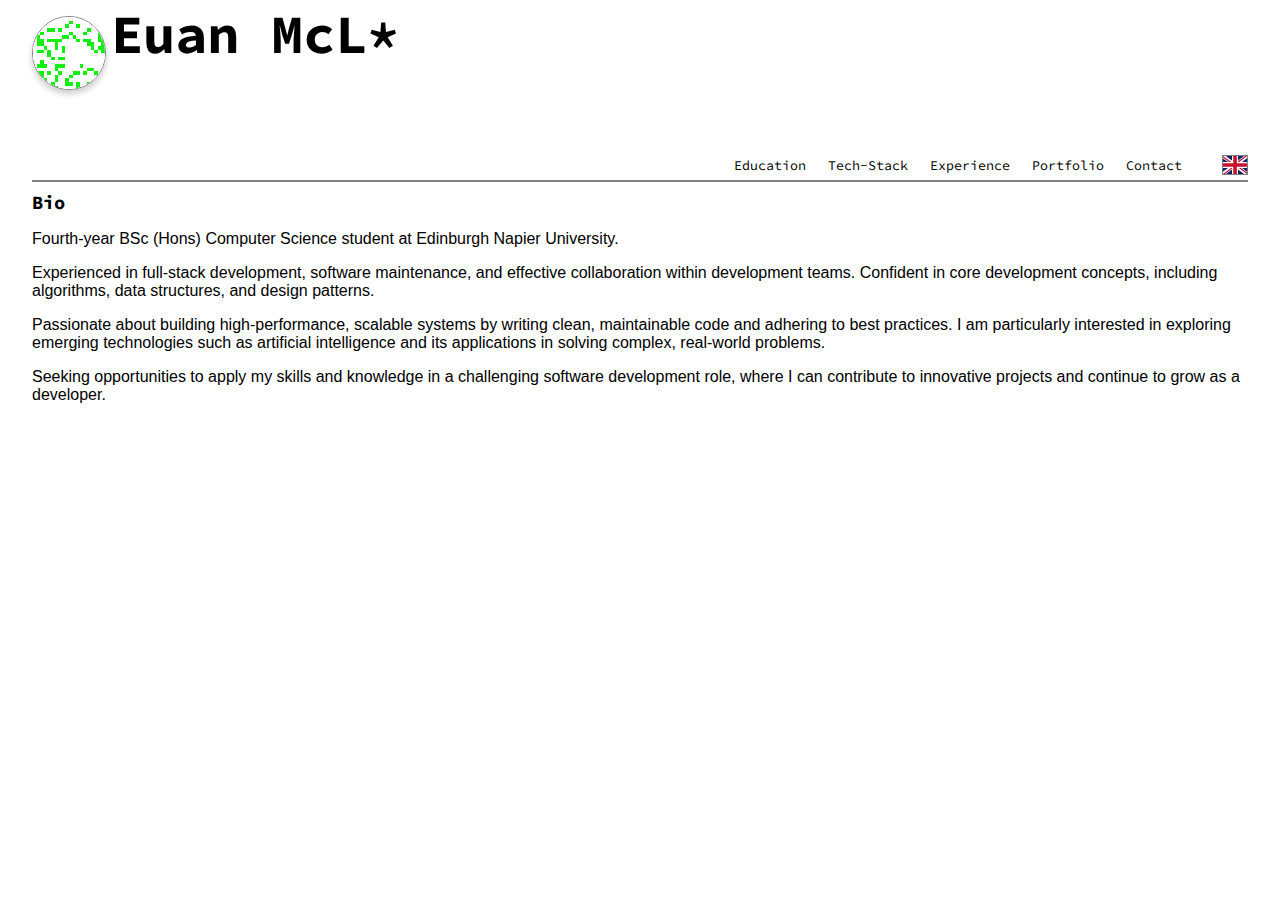
<file: index.html>
<!DOCTYPE html>
<html lang="en">
    <head>
        <meta charset="UTF-8">
        <meta name="viewport" content="width=device-width, initial-scale=1.0">
        <title>Euan Campbell - Software Dev</title>
        <link rel="stylesheet" href="style_v2.css">
        <link rel="stylesheet" href="conway_v2.css">
        <link href="https://fonts.googleapis.com/css2?family=Source+Code+Pro&display=swap" rel="stylesheet">
        <link href="https://fonts.googleapis.com/icon?family=Material+Icons" rel="stylesheet">
        <link rel="icon" href="pc_icon.webp" type="image/webp">
    </head>
    <body>
        <div id="mobile-view">
            <div id="mobile-content-container">
                <h1 id="mobile-name">Euan McLean Campbell</h2>
                <h2 id="mobile-title">Software Developer</h2>
                <div id="mobile-divider"></div>
                <b id="mobile-contact-header">Contact</b>
                <p class="contact-info"><span class="material-icons">mail</span> <a href="mailto:euan.m.campbell@protonmail.com" class="custom-link">euan.m.campbell@protonmail.com</a></p>
                <p class="contact-info"><span class="material-icons">phone</span> <a href="tel:+447305054128" class="custom-link">+44 7305 054128</a></p>
                <p class="contact-info"><span class="material-icons">link</span> <a href="https://www.linkedin.com/in/euan-m-campbell/" class="custom-link">LinkedIn</a></p>
                <p class="contact-info"><span class="material-icons">link</span> <a href="https://github.com/EMCampbell01" class="custom-link">GitHub</a></p>
                <p id="mobile-bottom-text">To view my full portfolio, open this page in a desktop browser</p>
            </div>
        </div>
        <div id="page-head">
            <div class="head-container">
                <div id="game-block">
                    <div id="grid-container"></div>
                </div>
                <div id="title-block">
                    <h1 onclick="showTab('bio')">&nbsp;</h1>
                    <h2>&nbsp;</h2>
                </div>
            </div>    
            <div id="nav-bar">
                <button data-string="education" class="nav-bar-tab-button" id="btn-education" onclick="showTab('education')">Education</button>
                <button data-string="tech-stack" class="nav-bar-tab-button" id="btn-tech-stack" onclick="showTab('tech-stack')">Tech-Stack</button>
                <button data-string="experience" class="nav-bar-tab-button" id="btn-experience" onclick="showTab('experience')">Experience</button>
                <button data-string="projects" class="nav-bar-tab-button" id="btn-portfolio" onclick="showTab('portfolio')">Portfolio</button>
                <button data-string="contact" class="nav-bar-tab-button" id="btn-contact" onclick="showTab('contact')">Contact</button>
            </div>
            <button id="lang-button" onclick="changeLang()"><img src="gb.svg" alt="Flag" width="24" height="24"></button>
        </div>
        <div id="tab-head">
            <h3 id="tab-title">Bio</h3>
        </div>
        <div id="page-content">
            <div id="bio-tab" class="tab">
                <h3 style="color: white;">&nbsp;</h3>
                <p data-string="bio-p-1" class="tab-text">Fourth-year BSc (Hons) Computer Science student at Edinburgh Napier University.</p>
                <p data-string="bio-p-2" class="tab-text">Experienced in full-stack development, software maintenance, and effective collaboration within development teams. Confident in core development concepts, including algorithms, data structures, and design patterns.</p>
                <p data-string="bio-p-3" class="tab-text">Passionate about building high-performance, scalable systems by writing clean, maintainable code and adhering to best practices. I am particularly interested in exploring emerging technologies such as artificial intelligence and its applications in solving complex, real-world problems.</p>
                <p data-string="bio-p-4" class="tab-text">Seeking opportunities to apply my skills and knowledge in a challenging software development role, where I can contribute to innovative projects and continue to grow as a developer.</p>
                <!-- <p data-string="bio-p-5" class="tab-text"></p> -->
            </div>
            <div id="education-tab" class="tab hidden-tab">
                <h3 data-string="education" class="tab-title">Education</h3>
                <div class="tab-subsection">
                    <b data-string="bsc-computer-science" class="block-head" data-block="napier">BSc (Hons) Computer Science {</b>
                    <div class="tab-subsection-content">
                        <p data-string="edinburgh-napier-university" class="no-margin" style="padding-top: 8px;">Edinburgh Napier University</p>
                        <p class="no-margin">2019 - 2025</p>
                        <p data-string="napier-grade" class="no-margin">Grade: First-Class (Projected)</p>
                        <p data-string="napier-p-1" style="margin-top: 8px;">Achieved merit in modules covering a wide array of subjects and technologies in both high-level and low-level areas of computing. Designed, developed and showcased coursework projects including web applications, mobile applications and database systems. Participated in extracurricular events such as annual hackathons.</p>
                        <p data-string="napier-p-2" style="margin-top: 8px;">Final Year Grades:</p>
                        <ul class="tab-subsection-list" style="margin: 8px; margin-bottom: 0px;">
                            <li data-string="module-list-1">73% - Multi-Agent Systems</li>
                            <li data-string="module-list-2">77% - Software Architecture</li>
                            <li data-string="module-list-3">TBC - Formal Approaches to Software Engineering</li>
                            <li data-string="module-list-4">TBC - Computational Intelligence</li>
                            <li data-string="module-list-5">TBC - Honours Project: "A Comparative Analysis of CPython and Mojo for Performance and Usability."</li>
                        </ul>
                    </div>
                    <b class="block end" data-block="napier" style="cursor: default;">}</b>
                </div>
                <div class="tab-subsection">
                    <b data-string="russian-language-studies" class="block-head">Russian Language Studies {</b>
                    <div class="tab-subsection-content">
                        <p data-string="international-house-edinburgh" class="no-margin" style="padding-top: 8px;">International House Edinburgh</p>
                        <p class="no-margin">2022 - 2023</p>
                        <p data-string="international-house-grade" class="no-margin">Grade: B2 (CERF)</p>
                        <p data-string="international-house-p-1" style="margin-top: 8px; margin-bottom: 0px;">Studied Russian language and culture for a year, achieving a B2 level of proficiency in speaking, listening, reading and writing. Completed coursework and exams in grammar, vocabulary, and comprehension. Participated in speaking and listening exercises, and conversational practice with native speakers.</p>
                    </div>
                    <b style="cursor: default;">}</b>
                </div>
                <div class="tab-subsection">
                    <b data-string="scottish-highers-nat-5" class="block-head">Scottish Highers and National 5s {</b>
                    <div class="tab-subsection-content">
                        <p data-string="scottish-highers" class="no-margin" style="padding-top: 8px;">Inverkeithing High School</p>
                        <p class="no-margin">2013 - 2019</p>
                        <p class="no-margin">Grade: BBCC (Higher) ABBBBB (National 5)</p>
                        <p data-string="scottish-highers-p-1">Developed a keen interest in science, particularly physics, which formed the foundation of my academic journey. These subjects sparked my curiosity and led to a deeper understanding of science, technology and engineering.</p>
                        <p data-string="subjects">Subjects:</p>
                        <ul class="tab-subsection-list" style="margin-top: 8px; margin-bottom: 0px;">
                            <li data-string="subject-list-1">B - Higher Physics</li>
                            <li data-string="subject-list-2">B - Higher Biology</li>
                            <li data-string="subject-list-3">C - Higher Mathematics</li>
                            <li data-string="subject-list-4">C - Higher English</li>
                            <li data-string="subject-list-5">A - National 5 Religious, Moral and Philosophical Studies</li>
                            <li data-string="subject-list-6">B - National 5 Chemistry</li>
                        </ul>
                    </div>
                    <b style="cursor: default;">}</b>
                </div>              
            </div>
            <div id="tech-stack-tab" class="tab hidden-tab">
                <h3 data-string="tech-stack-tab-title" class="tab-title">&nbsp;</h3>
                <div class="tab-subsection">
                    <b data-string="tab-subsection-client-side" class="block-head">Client-Side Development {</b>
                    <div class="tab-subsection-content">
                        <p data-string="tab-subsection-cliet-side-p-1" class="no-margin" style="padding-top: 8px;">Throughout my academic studies and experience in software development, I have developed a strong skills in client-side web development. I have experience using Javascript, TypeScript, HTML, and CSS within frameworks such as Angular and React to create dynamic single-page web applications. I am confident in core client-side processes such as DOM manipulation, state management, components and optimization, that allow for the development of responsive and data-intensive web applications.</p>
                        <p style="margin-top: 8px; margin-bottom: 0px;">React, Angular, Javascript, TypeScript, JSX, HTML, CSS</p>
                    </div>
                    <b style="cursor: default;">}</b>
                </div>
                <div class="tab-subsection">
                    <b data-string="tab-subsection-server-side" class="block-head">Server-Side Development {</b>
                    <div class="tab-subsection-content">
                        <p data-string="tab-subsection-server-side-p-1" class="no-margin" style="padding-top: 8px;">I have hands-on experience in server-side development, having built several three-tiered architecture projects using libraries such as Node.js, Flask, and Django. I possess a solid understanding of core server-side concepts, including REST API design, authentication, middleware integration, and server optimization. My projects have involved creating scalable and secure backend systems to support dynamic web applications, ensuring efficient data handling and seamless communication between the client and database layers.</p>
                        <p style="margin-top: 8px; margin-bottom: 0px;">Flask, Django, Node.js, Python, Javascript</p>
                    </div>
                    <b style="cursor: default;">}</b>  
                </div>
                <div class="tab-subsection">
                    <b data-string="tab-subsection-database" class="block-head">Database Management {</b>
                    <div class="tab-subsection-content">
                        <p data-string="tab-subsection-database-p-1" class="no-margin" style="padding-top: 8px;">I have worked with both relational and NoSQL databases, including SQLite, PostgreSQL, and Firestore. My experience includes designing and implementing database schemas, writing complex queries, and optimizing database performance for applications. I understand the strengths and use cases of relational (e.g., tables, joins, normalization) and document-based databases (e.g., collections, nested data structures), allowing me to choose the appropriate database system based on project requirements.</p>
                        <p style="margin-top: 8px; margin-bottom: 0px;">SQLite, PostGreSQL, MongoDB, Firestore, SQL, JSON</p>
                    </div>
                    <b style="cursor: default;">}</b>
                </div>
                <div class="tab-subsection">
                    <b data-string="tab-subsection-tools" class="block-head">Tools & Platforms {</b>
                    <div class="tab-subsection-content">
                        <p data-string="tab-subsection-tools-p-1" class="no-margin" style="padding-top: 8px;">I am proficient in using Git for version control, with experience contributing to enterprise-level software projects using TortoiseGit. Additionally, I have explored cloud platforms such as AWS and Google Cloud, deploying applications using Google Cloud App Engine with Lambda functions. I also have experience with containerization tools like Docker, enabling consistent deployment environments, and have worked with virtual machines and WSL (Windows Subsystem for Linux) to develop and test applications in Ubuntu. My familiarity with these tools and platforms allows me to effectively manage development workflows and deploy scalable, cloud-based solutions.</p>
                        <p style="margin-top: 8px; margin-bottom: 0px;">Git, Git Bash, Bash, TortoiseGit, Docker, Google Cloud, AWS, WSL, Ubuntu</p>
                    </div>
                    <b style="cursor: default;">}</b>
                </div>         
            </div>
            <div id="experience-tab" class="tab hidden-tab">
                <h3 data-string="experience" class="tab-title">&nbsp;</h3>
                <div class="tab-subsection">
                    <b data-string="tab-subsection-title-r&d-intern" class="block-head">R&D Intern {</b>
                    <div class="tab-subsection-content">
                        <p class="no-margin" style="padding-top: 8px;">SAS</p>
                        <p data-string="tab-subsection-r&d-p-1" class="no-margin">June 2023 - September 2023</p>
                        <p data-string="tab-subsection-r&d-p-2" style="margin-top: 8px; margin-bottom: 0px;">During my second internship at SAS I rejoined the Search and Network Discovery (SAND) team where I was given responsibility of developing and implementing a new "Saved Searches" feature for the SAS Visual Investigator application. The feature allowed provided users to the functionality to create, save and manage complex search queries including parameters such as text, item attributes and location. The feature was developed using Angular, and over the duration of its development I strengthened my understanding of the Angular Framework and component based client-side web development. Additionally I contributed bug fixes, created documentation, and completed code reviews.</p>
                    </div>
                    <b style="cursor: default;">}</b>
                </div>
                <div class="tab-subsection">
                    <b data-string="tab-subsection-title-r&d-intern" class="block-head">R&D Intern {</b>
                    <div class="tab-subsection-content">
                        <p class="no-margin" style="padding-top: 8px;">SAS</p>
                        <p data-string="tab-subsection-r&d-p-3" class="no-margin">June 2022 - September 2022</p>
                        <p data-string="tab-subsection-r&d-p-4" style="margin-top: 8px; margin-bottom: 0px;">During my first internship as SAS I joined the Search and Network Discovery (SAND) team where I used the Angular Framework to contribute to the SAS Visual Investigator application. During this internship I gained experience working as part of a Scrum team and participating in design meetings. I was tasked with developing a new "System Diagram" feature, to allow Visual Investigator admin users to visualize the components of a system and their relationships in a dynamic node-edge graph.</p>    
                    </div>
                    <b style="cursor: default;">}</b>
                </div>
            </div>
            <div id="portfolio-tab" class="tab hidden-tab">
                <h3 data-string="projects" class="tab-title">&nbsp;</h3>
                <div id="tab-subsection">
                    <div class="tab-subsection">
                        <b data-string="tab-subsection-title-dissertation" class="block-head">Undergraduate Dissertation Project {</b>
                        <div class="tab-subsection-content">
                            <p data-string="tab-subsection-dissertation-p-1" class="no-margin" style="padding-top: 8px;  padding-bottom: 8px;">"A Comparative Analysis of CPython and Mojo for Performance and Usability."</p>
                            <p data-string="tab-subsection-dissertation-p-2" class="no-margin">Developed a comparative analysis of CPython and its superset Mojo, by implementing comparable algorithm implementations and testing key benchmarks. Investigated the different approaches taken in language and compiler design, and their impacts on performance and usability.</p>
                            <p data-string="tab-subsection-dissertation-p-3" class="no-margin" style="margin-top: 8px;">Algorithm Implementations Compared:</p>
                            <ul class="tab-subsection-list">
                                <li data-string="tab-subsection-dissertation-li-1">Matrix Multiplication</li>
                                <li data-string="tab-subsection-dissertation-li-2">Quick Sort</li>
                                <li data-string="tab-subsection-dissertation-li-3">A* Pathfinding</li>
                                <li data-string="tab-subsection-dissertation-li-4">Conway's Game of Life</li>
                            </ul>
                            <p data-string="tab-subsection-dissertation-p-4" class="no-margin">Through utilising Mojo's more explicit control over low system resources, excecution time of algorithms was increased by up to 5x over standard CPython.</p>
                        </div>
                        <b style="cursor: default;">}</b>
                    </div>
                    <div class="tab-subsection">
                        <b data-string="tab-subsection-title-gdi" class="block-head">Global Data Interface Package {</b>
                        <div class="tab-subsection-content">
                            <p data-string="tab-subsection-gdi-p-1" class="no-margin" style="padding-top: 8px; padding-bottom: 8px;">Python package for interfacing with multiple APIs providing international time-series data</p>
                            <p class="no-margin">Github Repo: Global-Data-Interface</p>
                            <p class="no-margin">Pypi: Global-Data-Interface</p>
                            <p data-string="tab-subsection-gdi-p-2" class="no-margin" style="padding-top: 8px;">Global Data Interface is a Python package designed to provide a unified interface to easily query for data from a number of APIs providing international time series data. Includes clients for APIs from organizations such as the WB, UN, IMF, and WTO.</p>    
                        </div>
                        <b style="cursor: default;">}</b>
                    </div>
                    <div class="tab-subsection">
                        <b data-string="tab-subsection-title-mas" class="block-head">Multi-Agent System Framework {</b>
                        <div class="tab-subsection-content">
                            <p data-string="tab-subsection-mas-p-1" class="no-margin" style="padding-top: 8px; padding-bottom: 8px;">Framework developed in Python for creating MAS projects.</p>
                            <p class="no-margin">Github Repo: Multi-Agent-System-Framework</p>
                            <p class="no-margin">Youtube Demo: MAS Demo</p>
                            <p data-string="tab-subsection-mas-p-2" class="no-margin" style="padding-top: 8px;">The Multi-Agent System Framework provides the building blocks to create a multi-agent system. Enables the creation of multiple agents that interact with each other and a shared environment. Agents act independently, and run asynchronously. Can be used as a foundation for a number of MAS projects.</p>
                            <p data-string="tab-subsection-mas-p-3" class="no-margin" style="padding-top: 8px;">The demo shows the framework used to create a simulation of Ants collecting food and returning it to a nest. Ants function independently while assisting each other through leaving trails in the environment</p>    
                        </div>
                        <b style="cursor: default;">}</b>
                    </div>
                </div>
            </div>
            <div id="contact-tab" class="tab hidden-tab">
                <h3 data-string="contact" class="tab-title">&nbsp;</h3>
                <p class="contact-info"><span class="material-icons">mail</span> <a href="mailto:euan.m.campbell@protonmail.com" class="custom-link">euan.m.campbell@protonmail.com</a></p>
                <p class="contact-info"><span class="material-icons">phone</span> <a href="tel:+447305054128" class="custom-link">+44 7305 054128</a></p>
                <p class="contact-info"><span class="material-icons">link</span> <a href="https://www.linkedin.com/in/euan-m-campbell/" class="custom-link">LinkedIn</a></p>
                <p class="contact-info"><span class="material-icons">link</span> <a href="https://github.com/EMCampbell01" class="custom-link">GitHub</a></p>
            </div>
        </div>
    </body>
    <script src="script_v2.js"></script>
    <script src="conway_v2.js"></script>
</html>
</file>
<file: style_v2.css>
*::-webkit-scrollbar {
    display: none;
}

*{
    -ms-overflow-style: none;
    scrollbar-width: none;
}

body {
    margin: 0;
    padding: 0;
    overflow-x: hidden;
    font-family: Arial, sans-serif;
}

#page-head {
    position: fixed;
    top: 0;
    left: 0;
    right: 0;
    width: 95vw;
    height: 20vh;
    background-color: white;
    z-index: 2;
    display: flex;
    flex-direction: row;
    align-items: flex-start;
    padding: 0;
    border-bottom: 2px solid grey;
    margin-left: 2.5vw;
    margin-right: 2.5vw;
}

.head-container {
    display: flex;
    flex-direction: row;
    align-items: center;
}

#game-block {
    height: 8vh;
    width: 8vh;
    border: 1px solid grey;
    box-shadow: 0 4px 6px rgba(0, 0, 0, 0.2);
    margin-top: 0.5vh;
    margin-right: 0.5vh;
    border-radius: 50%;
    overflow: hidden;  
}

#title-block {
    display: flex;
    flex-direction: column;
}

#page-head h1, 
#page-head h2 {
    margin: 0;
    padding: 0;
    font-family: 'Source Code Pro', monospace;
    white-space: nowrap;
}

#page-head h1:hover {
    background-color: lightgray;
}

#page-head h1 {
    font-size: 6vh;
    cursor: default;
}

#page-head h2 {
    font-size: 3vh;
    color: gray;
    cursor: default;
}

#tab-head {
    position: fixed;
    height: 5vh;
    width: 95vw;
    margin-left: 2.5vw;
    margin-right: 2.5vw;
    background-color: white;
    z-index: 1;
    display: flex;
    align-items: center;
}

#page-content {
    width: 95vw;
    position: relative;
    margin-left: 2.5vw;
    margin-right: 2.5vw;
}

#lang-button {
    display: inline-block;
    position: absolute;
    bottom: 0;
    right: 0;
    border: none;
    margin: 0;
    padding: 0;
    background-color: white;
    height: min-content;
}

#lang-button img {
    display: block; /* Removes extra spacing around the image */
    max-width: 100%; /* Ensures the image does not exceed its container */
    height: auto; /* Adjusts the height automatically based on the image's natural aspect ratio */
    border: 1px solid grey;
    background-color: black;
    cursor: pointer;
    margin-bottom: 5px;
    padding: 0;
    object-fit: cover; /* Ensures the image fits the container without distortion */
}

#nav-bar {
    position: absolute;
    bottom: 0;
    right: 50px;
    background-color: white;
    z-index: 2;
    display: flex;
    padding-left: 5px;
    padding-right: 5px;
}

.nav-bar-tab-button {
    background-color: white;
    border: none;
    color: black;
    font-family: 'Source Code Pro', monospace;
    border-bottom: 5px solid white;
    margin-left: 5px;
    margin-right: 5px;
}

.nav-bar-tab-button:hover {
    background-color: lightgrey;
}

.tab h3 {
    font-family: 'Source Code Pro', monospace;
    cursor: pointer;
    padding-top: 8px;
}

.tab p {
    font-family: Arial, sans-serif;
    cursor: default;
}

.divider {
    height: 2px;
    width: 90vw;
    background-color: grey;
    padding: 0;
}

.active-tab {
    display: block;
    width: 95vw;
}

.active-tab h3 {
    font-family: 'Source Code Pro', monospace;
}

.hidden-tab {
    display: none;
}

.tab-title {
    font-family: 'Source Code Pro', monospace;
    margin-top: 8px;
    cursor: default;
}

#tab-title {
    font-family: 'Source Code Pro', monospace;
    cursor: default;
}

.tab-text {
    font-family: Arial, Helvetica, sans-serif;
    cursor: default;
}

.no-margin {
    margin: 0;
}

.tab-subsection {
    padding-left: 10px;
    margin-bottom: 20px;
}

.tab-subsection-content {
    padding-left: 2rem;
    border-left: 2px solid grey;
}

.custom-link {
    text-decoration: none;
    color: inherit;
}

.contact-info {
    display: flex;
    align-items: center;
    margin: 8px 0;
}

.contact-info .material-icons {
    margin-right: 8px;
}

.sticky {
    position: fixed;
    top: 15vh; /* The distance from the top of the page */
    z-index: 999; /* Keep it on top of other elements */
    background-color: white;
    width: 95vw;
    border-bottom: 2px solid grey;
}

#mobile-view {
    display: none; /* Hide by default */
}

/* Add this CSS to your style_v2.css file */

/* Hide elements when the screen width is below 768px (common mobile breakpoint) */
@media only screen and (max-width: 768px) {
    #page-head,
    #page-content,
    #tab-head {
        display: none;
    }

    /* Add styles for the elements you want to show in mobile view here */
    #mobile-view {
        display: block;
    }
}

#mobile-content-container {
    height: 100%;
    width: 100%;
    background-color: white;
    padding: 8px;
}

#mobile-name {
    font-family: 'Source Code Pro', monospace;
    white-space: nowrap;
    margin: 0;
}

#mobile-title {
    font-family: 'Source Code Pro', monospace;
    white-space: nowrap;
    color: grey;
    margin: 0;
}

#mobile-bottom-text {
    font-family: 'Source Code Pro', monospace;
    color: grey;
    position: fixed;
    bottom: 32px;
    width: 100%;
    display: flex;
    justify-content: center; /* Center horizontally */
    text-align: center; /* Ensure text itself is centered */
}

#mobile-contact-header {
    font-family: 'Source Code Pro', monospace;
}

#mobile-divider {
    height: 2px;
    width: 100%;
    background-color: grey;
    margin: 4px 0;
}

.block-head {
    cursor: default;
}
</file>
<file: conway_v2.css>
#grid-container {
    display: grid;
    height: 8vh;
    width: 8vh;
    background-color: white;
    overflow: hidden;
}

.cell {
    width: 0.4vh;
    height: 0.4vh;
    background-color: white;
}

.cell.alive {
    background-color: rgb(19, 238, 19);
}
</file>
